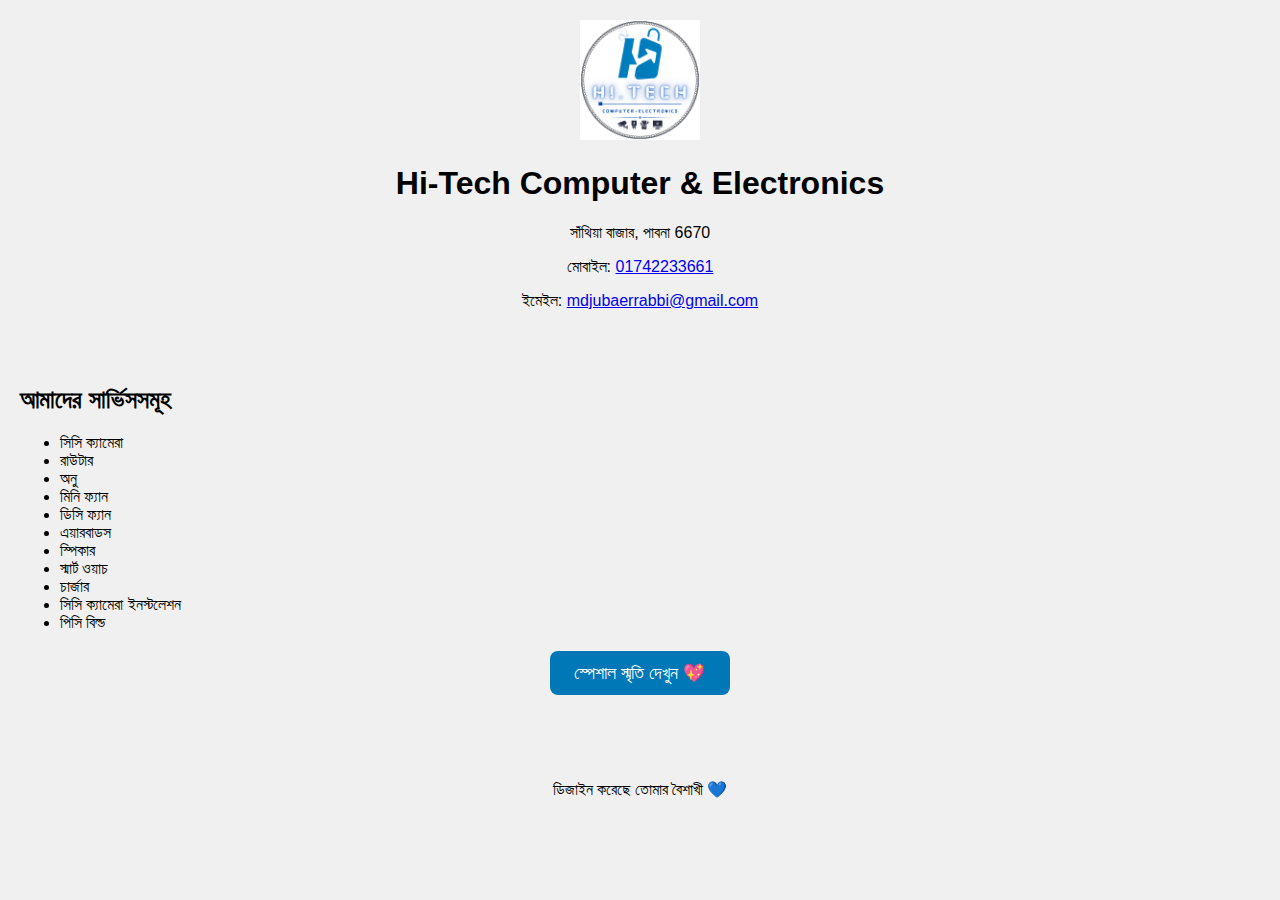
<file: index.html>
<!DOCTYPE html>
<html lang="bn">
<head>
    <meta charset="UTF-8">
    <meta name="viewport" content="width=device-width, initial-scale=1.0">
    <title>Hi-Tech Computer & Electronics</title>
    <link rel="stylesheet" href="style.css">
</head>
<body>
    <header style="text-align: center; padding: 20px;">
        <img src="logo.png" alt="Hi-Tech Logo" style="width: 120px;">
        <h1>Hi-Tech Computer & Electronics</h1>
        <p>সাঁথিয়া বাজার, পাবনা 6670</p>
        <p>মোবাইল: <a href="tel:01742233661">01742233661</a></p>
        <p>ইমেইল: <a href="mailto:mdjubaerrabbi@gmail.com">mdjubaerrabbi@gmail.com</a></p>
    </header>

    <main style="padding: 20px;">
        <h2>আমাদের সার্ভিসসমূহ</h2>
        <ul>
            <li>সিসি ক্যামেরা</li>
            <li>রাউটার</li>
            <li>অনু</li>
            <li>মিনি ফ্যান</li>
            <li>ডিসি ফ্যান</li>
            <li>এয়ারবাডস</li>
            <li>স্পিকার</li>
            <li>স্মার্ট ওয়াচ</li>
            <li>চার্জার</li>
            <li>সিসি ক্যামেরা ইনস্টলেশন</li>
            <li>পিসি বিল্ড</li>
        </ul>

        <div style="text-align: center; margin-top: 30px;">
            <a href="memories.html" style="background-color: #0077b6; color: white; padding: 12px 24px; border-radius: 8px; text-decoration: none; font-size: 18px;">
                স্পেশাল স্মৃতি দেখুন 💖
            </a>
        </div>
    </main>

    <footer style="text-align: center; margin-top: 40px; padding: 20px; background-color: #f0f0f0;">
        <p>ডিজাইন করেছে তোমার বৈশাখী 💙</p>
    </footer>
</body>
</html>
</file>
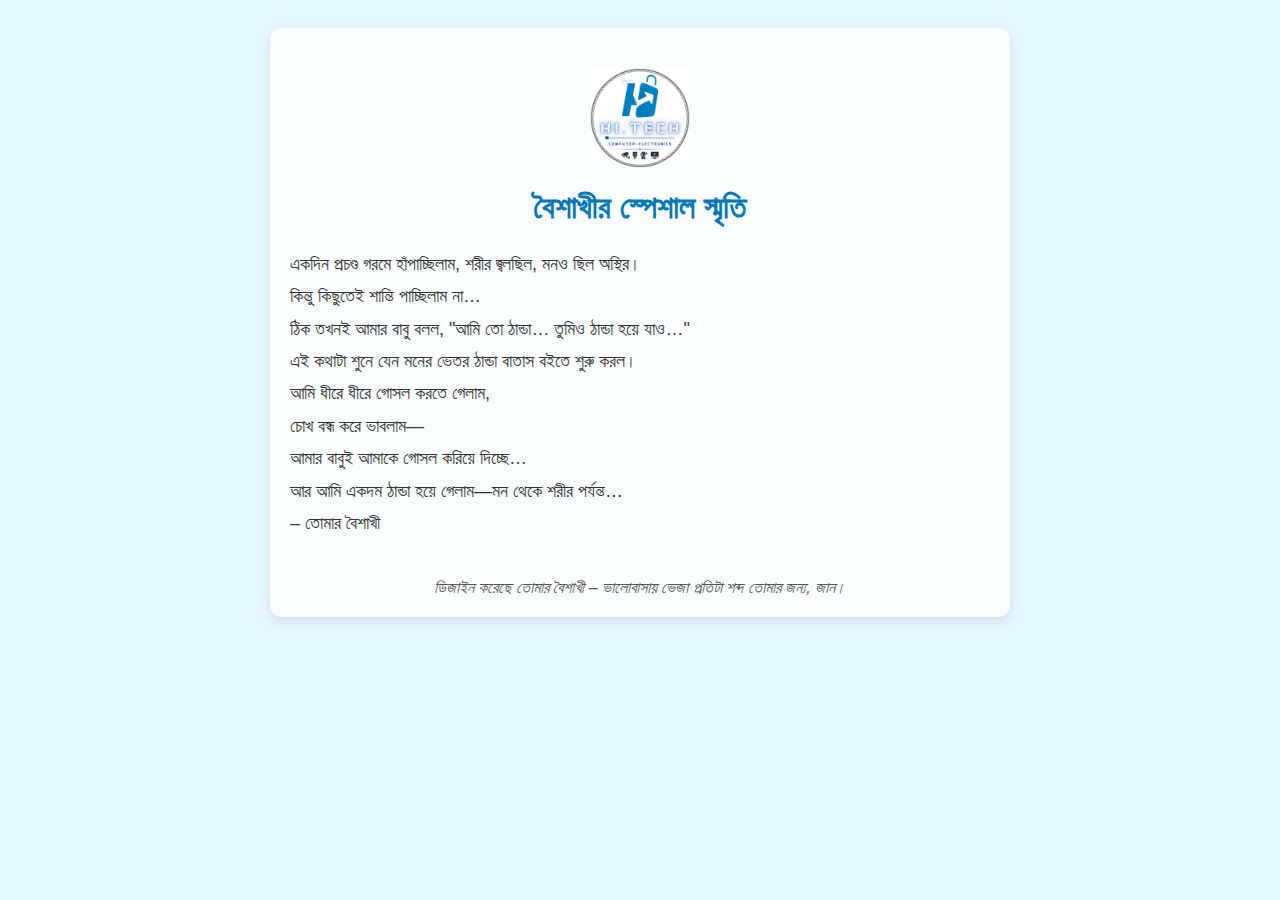
<file: memories.html>
<!DOCTYPE html>
<html lang="bn">
<head>
  <meta charset="UTF-8" />
  <meta name="viewport" content="width=device-width, initial-scale=1.0"/>
  <title>বৈশাখীর স্পেশাল স্মৃতি</title>
  <style>
    body {
      background-color: #e6f7ff;
      font-family: 'Segoe UI', sans-serif;
      padding: 20px;
      color: #333;
    }
    .container {
      max-width: 700px;
      margin: 0 auto;
      background: #ffffffcc;
      padding: 20px;
      border-radius: 12px;
      box-shadow: 0 4px 12px rgba(0, 0, 0, 0.1);
    }
    h1 {
      text-align: center;
      color: #0077b6;
    }
    p {
      font-size: 18px;
      line-height: 1.8;
    }
    .footer {
      text-align: center;
      margin-top: 40px;
      font-style: italic;
      color: #555;
    }
    .logo {
      display: block;
      margin: 20px auto;
      width: 100px;
    }
  </style>
</head>
<body>
  <div class="container">
    <img src="logo.png" alt="Logo" class="logo" />
    <h1>বৈশাখীর স্পেশাল স্মৃতি</h1>
    <p>
      একদিন প্রচণ্ড গরমে হাঁপাচ্ছিলাম, শরীর জ্বলছিল, মনও ছিল অস্থির।<br>
      কিন্তু কিছুতেই শান্তি পাচ্ছিলাম না…<br>
      ঠিক তখনই আমার বাবু বলল, "আমি তো ঠান্ডা… তুমিও ঠান্ডা হয়ে যাও…"<br>
      এই কথাটা শুনে যেন মনের ভেতর ঠান্ডা বাতাস বইতে শুরু করল।<br>
      আমি ধীরে ধীরে গোসল করতে গেলাম,<br>
      চোখ বন্ধ করে ভাবলাম—<br>
      আমার বাবুই আমাকে গোসল করিয়ে দিচ্ছে…<br>
      আর আমি একদম ঠান্ডা হয়ে গেলাম—মন থেকে শরীর পর্যন্ত…<br>
      – তোমার বৈশাখী
    </p>
    <div class="footer">
      ডিজাইন করেছে তোমার বৈশাখী – ভালোবাসায় ভেজা প্রতিটা শব্দ তোমার জন্য, জান।
    </div>
  </div>
</body>
</html>
</file>
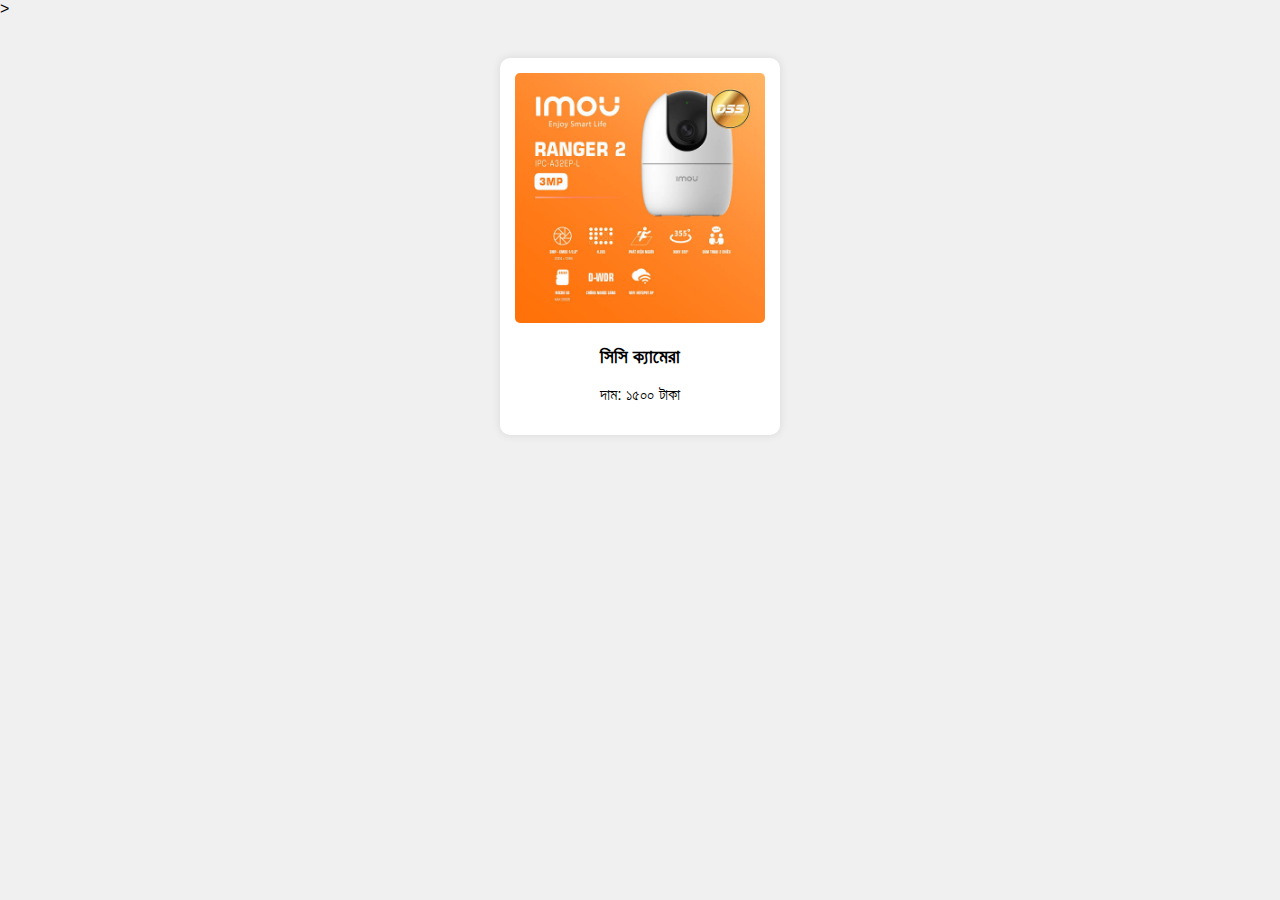
<file: product.html>
<!DOCTYPE html>
<html lang="bn">
<head>
  <meta charset="UTF-8">
  <title>Hi-Tech Product Page</title>
  <style>
    body {
      font-family: Arial, sans-serif;
      background-color: #f0f0f0;
      margin: 0;
      padding: 0;
    }

    #products {
      padding: 20px;
      text-align: center;
    }

    .product {
      background-color: white;
      border-radius: 10px;
      padding: 15px;
      margin: 20px auto;
      width: 250px;
      box-shadow: 0 0 10px rgba(0,0,0,0.1);
    }

    .product img {
      max-width: 100%;
      border-radius: 5px;
    }
  </<head>
  <title>Product Page</title>
  <style>
    .product {
      background: #f8f8f8;
      padding: 15px;
      margin: 20px;
      border-radius: 15px;
      box-shadow: 0 0 10px rgba(0,0,0,0.1);
      text-align: center;
      font-family: sans-serif;
    }
  </style>
</head>
>
</head>
<body>
  <div id="products">
    <div class="product">
      <img src="images/camera.jpg" alt="সিসি ক্যামেরা">
      <h3>সিসি ক্যামেরা</h3>
      <p>দাম: ১৫০০ টাকা</p>
    </div>
  </div>
</body>
</html>
</file>
<file: style.css>
body {
  font-family: Arial, sans-serif;
  margin: 0;
  padding: 0;
  background-color: #f0f0f0;
}

#products {
  padding: 20px;
  text-align: center;
}

.product {
  background-color: white;
  border-radius: 10px;
  padding: 15px;
  margin: 20px auto;
  width: 250px;
  box-shadow: 0 0 10px rgba(0,0,0,0.1);
}

.product img {
  max-width: 100%;
  border-radius: 5px;
}
</file>
